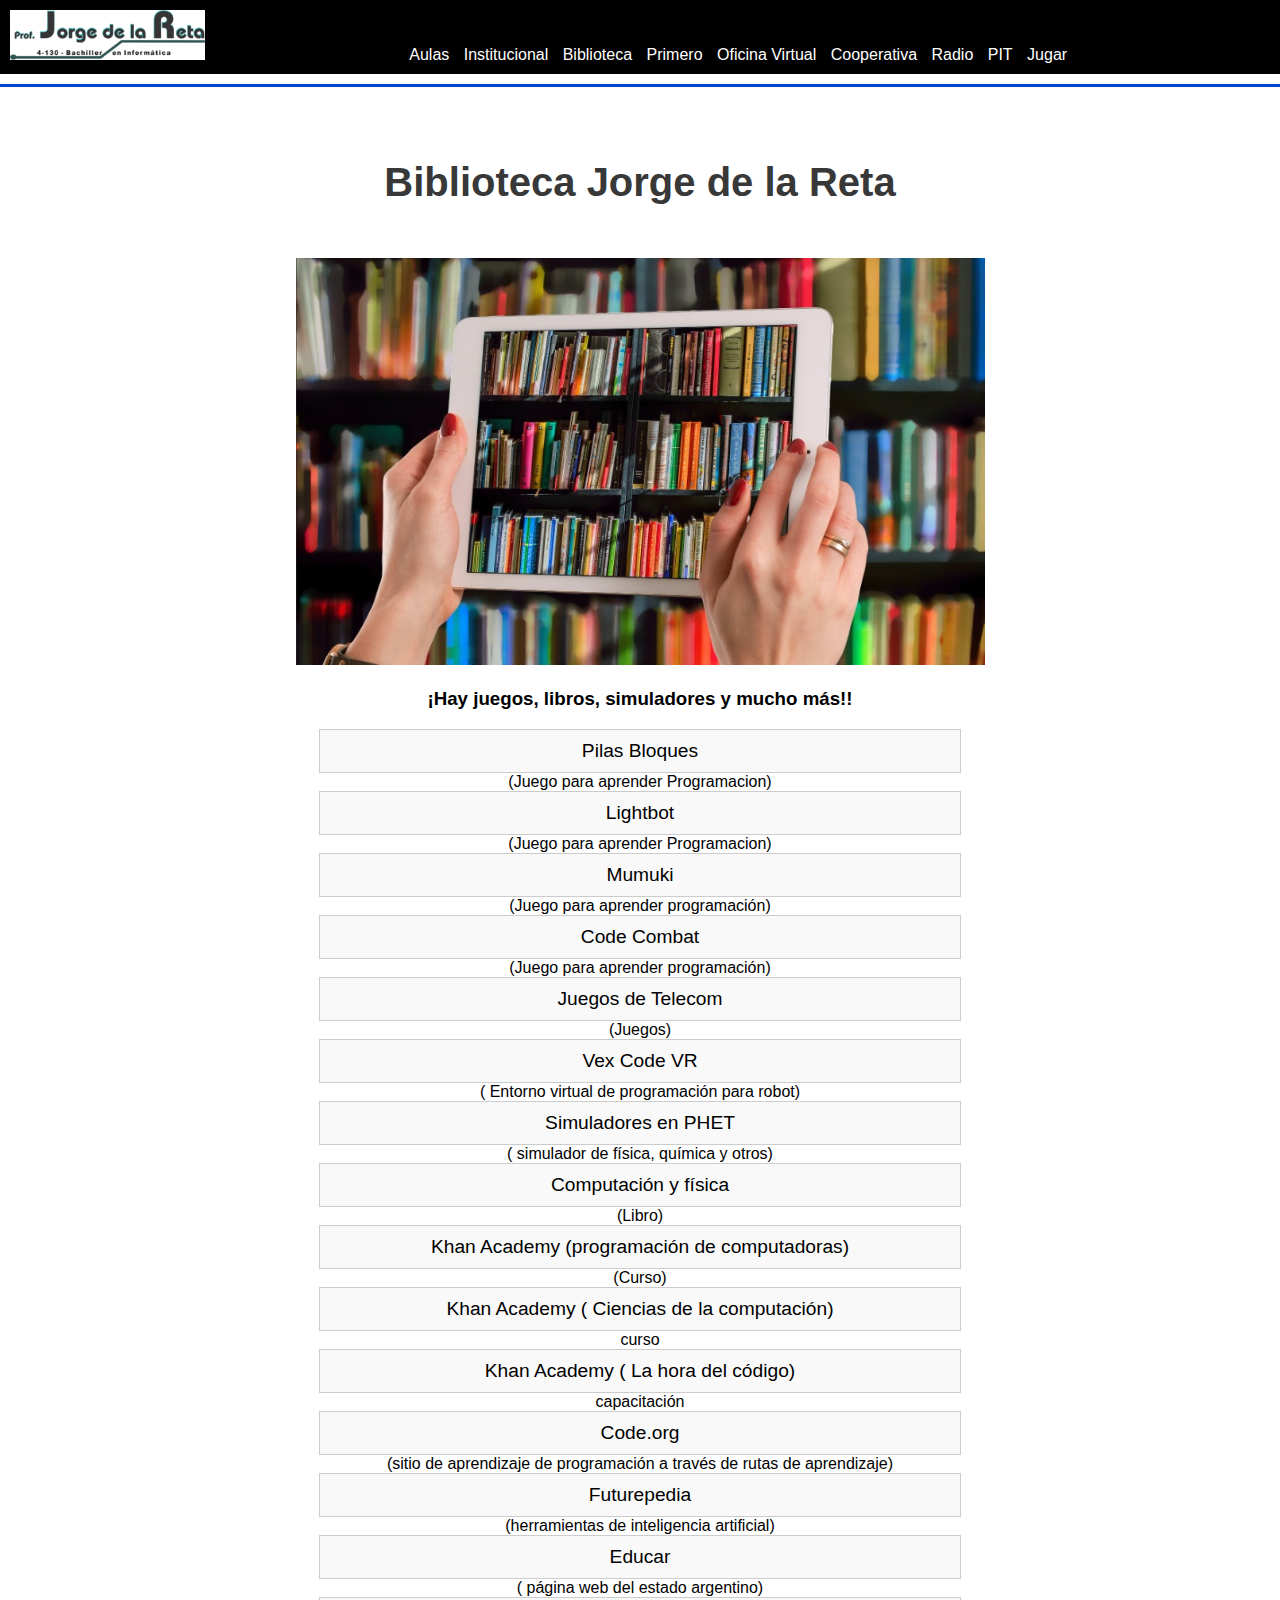
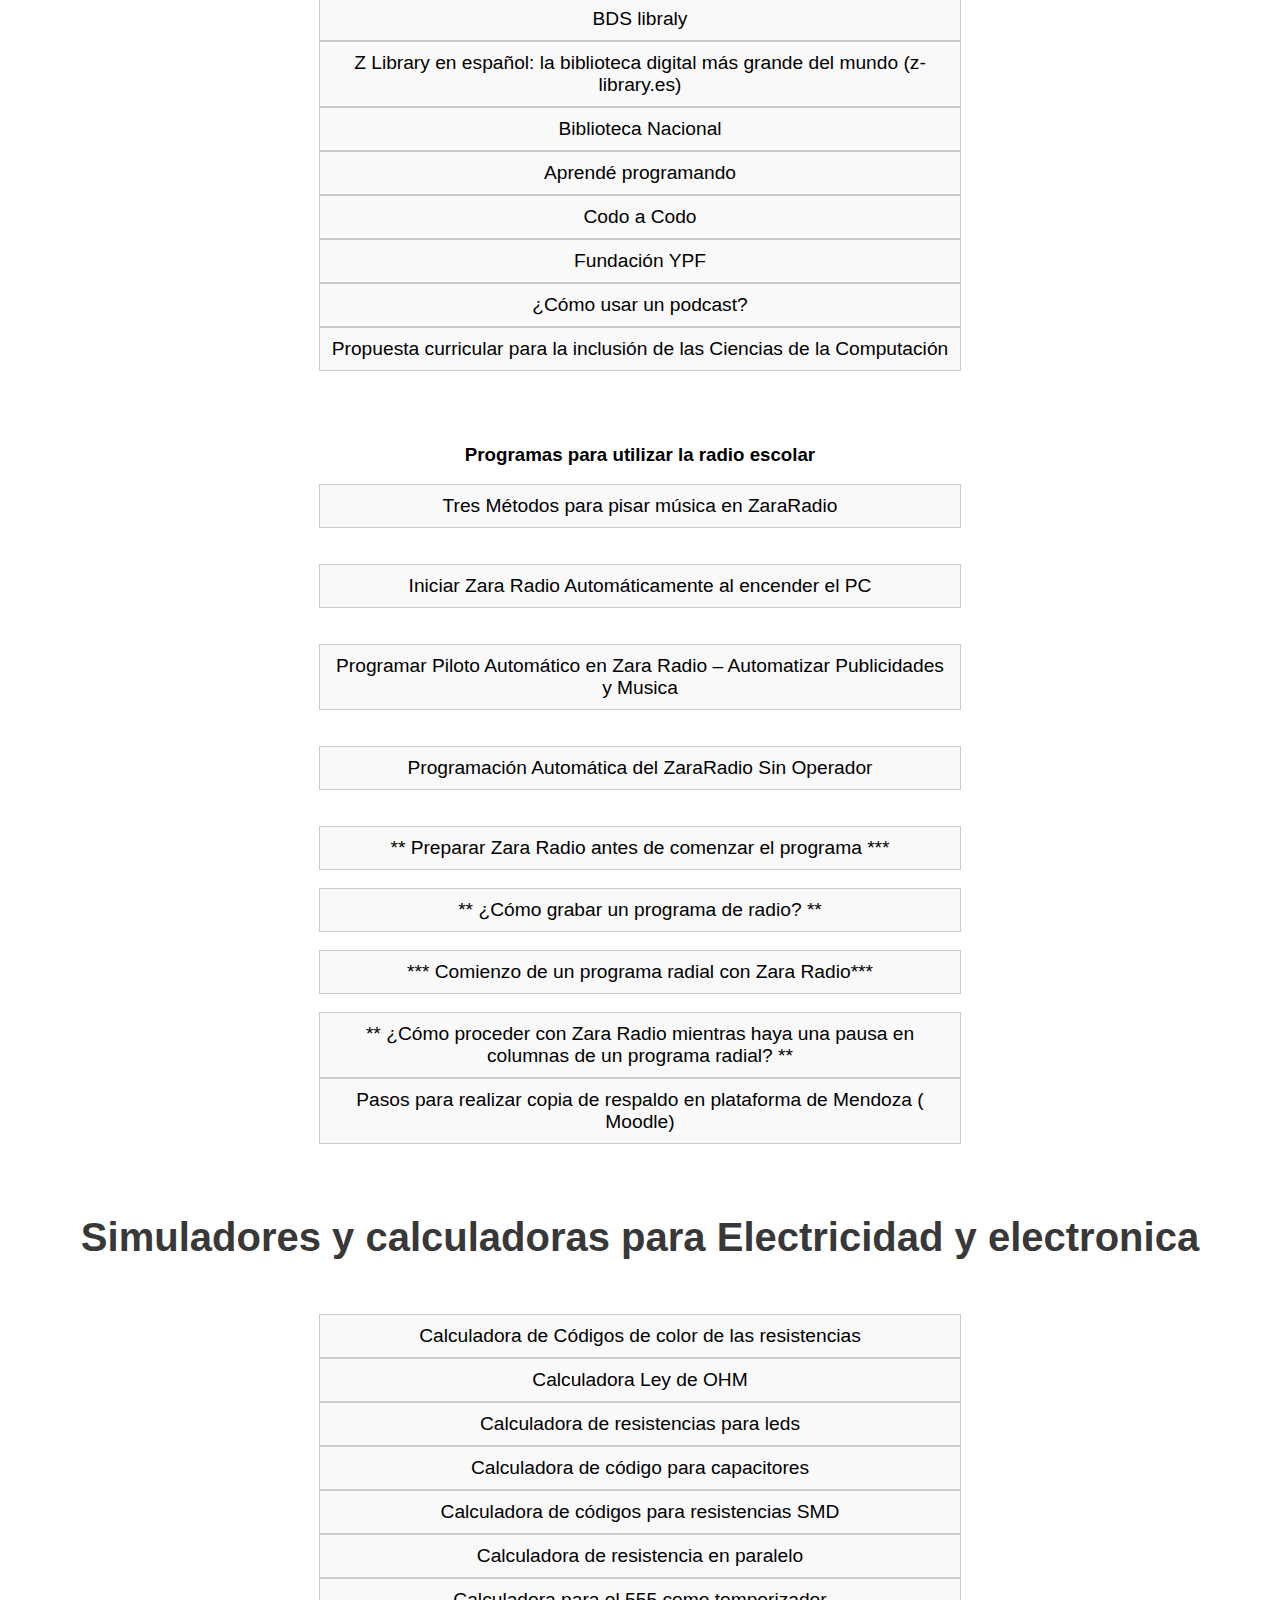
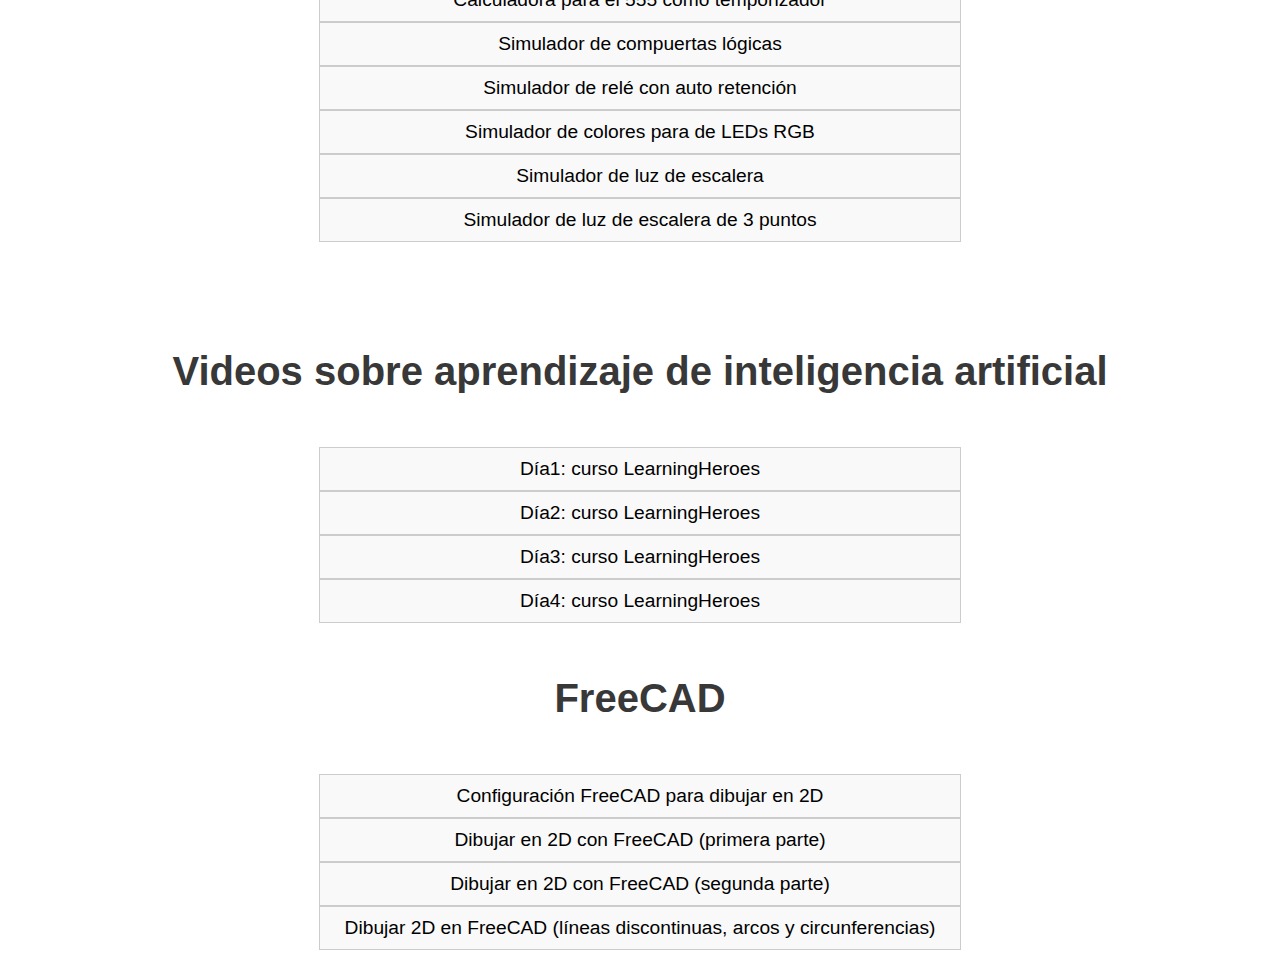
<file: Secundarios/html/biblioteca.html>
<!DOCTYPE html>
<html lang="en">
<head>
    <meta charset="UTF-8">
    <meta name="viewport" content="width=device-width, initial-scale=1.0">
    <link rel="icon" href="/Secundarios/asset/img/cropped-retae-1-32x32.jpg">
    <link rel="stylesheet" href="/Secundarios/style/biblioteca.css">
    <script src="https://cdn.jsdelivr.net/npm/bootstrap@5.3.3/dist/js/bootstrap.bundle.min.js" integrity="sha384-YvpcrYf0tY3lHB60NNkmXc5s9fDVZLESaAA55NDzOxhy9GkcIdslK1eN7N6jIeHz" crossorigin="anonymous"></script>
    <title>Biblioteca Jorge de la Reta</title>

</head>
<body>
    <nav class="navbar">
        <div class="menu-icon" onclick="toggleMenu()">
            <!-- Ícono de hamburguesa para abrir/cerrar el menú -->
            ☰
        </div>
        <ul class="menu">
          <a href="/index.html">  <img src="/Secundarios/asset/img/cropped-cropped-Logo-4130transparentejulio-1-300x77-1.png" alt="Logo" class="logo"></a>
            <li><a href="https://escueladigital2.mendoza.edu.ar/">Aulas</a></li>
            <li><a href="#institucional">Institucional</a></li>
            <li><a href="#">Biblioteca</a></li>
            <li><a href="/Secundarios/html/primeraño.html">Primero</a></li>
            <li><a href="#oficina_virtual">Oficina Virtual</a></li>
            <li><a href="#cooperativa">Cooperativa</a></li>
            <li><a href="#radio">Radio</a></li>
            <li><a href="#pit">PIT</a></li>
            <li><a href="https://www.codedex.io">Jugar</a></li>
        </ul>
      </nav>
      
    
        <div class="main-content">
           
    <h4>Biblioteca Jorge de la Reta</h4>
    <img fetchpriority="high" decoding="async" width="867" height="512" src="/Principal/assets/biblioteca.jpg" alt="" class="wp-image-1293" style="width:689px;height:407px" srcset="/Principal/assets/biblioteca.jpg 867w, /Principal/assets/biblioteca.jpg 48w" sizes="(max-width: 867px) 100vw, 867px">
    <h3>¡Hay juegos, libros, simuladores y mucho más!!</h3>
    <td>
        <div class="links">
        <a href="https://pilasbloques.program.ar/" data-type="URL" data-id="https://pilasbloques.program.ar/">Pilas Bloques</a>
        (Juego para aprender Programacion)
    </td>
    <div class="texto-adicional"></div>
    <td>
        <a href="https://lightbot.com">Lightbot</a>
        (Juego para aprender Programacion)
    </td>
   
    <div class="texto-adicional"></div>
    <tr><td><a href="https://mumuki.io/paths?lang=es" data-type="URL" data-id="https://mumuki.io/paths?lang=es">Mumuki</a> (Juego para aprender programación)</td><td></td></tr>
    <div class="texto-adicional"></div>
    <tr><td><a href="https://codecombat.com/" data-type="URL" data-id="https://codecombat.com/">Code Combat</a> (Juego para aprender programación)</td><td></td></tr>
    <div class="texto-adicional"></div>
    <td><a href="https://www.nuestrolugar.com.ar/" data-type="URL" data-id="https://www.nuestrolugar.com.ar/">Juegos de Telecom</a> (Juegos)</td>
    <div class="texto-adicional"></div>
    <td><a href="https://vr.vex.com/" data-type="URL" data-id="https://vr.vex.com/">Vex Code VR</a>  ( Entorno virtual de programación para robot)</td>
    <div class="texto-adicional"></div>
    <td><a href="https://phet.colorado.edu/es/simulations/filter?type=html,prototype&amp;a11yFeatures=accessibility">Simuladores en PHET</a>  ( simulador de física, química y otros)</td>
    <div class="texto-adicional"></div>
    <tr><td><a href="https://drive.google.com/file/d/12f7U_Lz721wobhULyVFLuM2G-vpWTBx4/view">Computación y física</a></td>(Libro)<td></td></tr>
    <div class="texto-adicional"></div>
    <tr><td><a href="https://es.khanacademy.org/computing/computer-programming">Khan Academy (programación de computadoras)</a>(Curso)</td><td></td></tr>
    <div class="texto-adicional"></div>
    <td><a href="https://es.khanacademy.org/computing/computer-science">Khan Academy ( Ciencias de la computación)</a> curso </td>
    <div class="texto-adicional"></div>
    <td><a href="https://es.khanacademy.org/hourofcode">Khan Academy ( La hora del código)</a> capacitación</td>
    <div class="texto-adicional"></div>
    <tr><td><a href="https://code.org/">Code.org</a> (sitio de aprendizaje de programación a través de rutas de aprendizaje)</td><td></td></tr>
    <div class="texto-adicional"></div>
    <tr><td><a href="https://www.futurepedia.io/">Futurepedia</a> (herramientas de&nbsp;inteligencia artificial)</td><td></td></tr>
    <div class="texto-adicional"></div>
    <tr><td><a href="https://www.educ.ar/">Educar</a>  ( página web del estado argentino)</td><td></td></tr>
    <div class="texto-adicional"></div>
    <tr><td><a href="https://bds.edu.ar/secciones-y-areas/bds-library/">BDS libraly</a> </td><td></td></tr>
    <div class="texto-adicional"></div>
    <tr><td><a href="https://z-library.es/">Z Library en español: la biblioteca digital más grande del mundo (z-library.es)</a></td><td></td></tr>
    <div class="texto-adicional"></div>
    <tr><td><a href="https://www.bn.gov.ar/">Biblioteca Nacional</a></td><td></td></tr>
    <div class="texto-adicional"></div>
    <tr><td><a href="https://aprendeprogramandoinscripciones.bue.edu.ar/">Aprendé programando</a></td><td></td></tr>
    <div class="texto-adicional"></div>
    <tr><td><a href="https://buenosaires.gob.ar/educacion/codo-codo-40">Codo a Codo</a></td><td></td></tr>
    <div class="texto-adicional"></div>
    <tr><td><a href="https://fundacionypf.org/" data-type="link" data-id="https://fundacionypf.org/">Fundación YPF</a></td><td></td></tr>
    <div class="texto-adicional"></div>
    <tr><td><a href="https://www.youtube.com/watch?v=A4aK-QqBDrE&amp;t=7s" data-type="link" data-id="https://www.youtube.com/watch?v=A4aK-QqBDrE&amp;t=7s">¿Cómo usar un podcast?</a></td><td></td></tr>
    <div class="texto-adicional"></div>
    <tr><td><a href="https://curriculum.program.ar/?utm_source=email_marketing&amp;utm_admin=47213&amp;utm_medium=email&amp;utm_campaign=Dnde_y_cmo_buscar_material_didctico_acorde_a_cada_nivel" data-type="link" data-id="https://curriculum.program.ar/?utm_source=email_marketing&amp;utm_admin=47213&amp;utm_medium=email&amp;utm_campaign=Dnde_y_cmo_buscar_material_didctico_acorde_a_cada_nivel">Propuesta curricular para la inclusión de las Ciencias de la Computación</a></td><td></td></tr>
    <div class="texto-adicional"></div>
    <br><br><br>

    <h3>Programas para utilizar la radio escolar</h3>
    <div class="texto-adicional"></div>
    <tr><td><a href="https://www.youtube.com/watch?v=wSnBuFJgg7E" data-type="link" data-id="https://www.youtube.com/watch?v=wSnBuFJgg7E">Tres Métodos para pisar música en ZaraRadio</a><div class="texto-adicional"></div> <br><br><a href="https://www.youtube.com/watch?v=tHbB-_yviwg" data-type="link" data-id="https://www.youtube.com/watch?v=tHbB-_yviwg">Iniciar Zara Radio Automáticamente al encender el PC</a><div class="texto-adicional"></div> <br><br><a href="https://www.youtube.com/watch?v=GZvZu1phZCU" data-type="link" data-id="https://www.youtube.com/watch?v=GZvZu1phZCU">Programar Piloto Automático en Zara Radio – Automatizar Publicidades y Musica</a><div class="texto-adicional"></div> <br><br><a href="https://www.youtube.com/watch?v=gSRwn6Pav6g" data-type="link" data-id="https://www.youtube.com/watch?v=gSRwn6Pav6g">Programación Automática del ZaraRadio Sin Operador </a><div class="texto-adicional"></div><br><br><a href="https://youtu.be/koRXPSWoWmg" data-type="link" data-id="https://youtu.be/koRXPSWoWmg">**  Preparar Zara Radio antes de comenzar el programa ***</a><div class="texto-adicional"></div><br><a href="https://youtu.be/zzg10_rSngY" data-type="link" data-id="https://youtu.be/zzg10_rSngY">** ¿Cómo grabar un programa de radio? **</a><div class="texto-adicional"></div> <br><a href="https://youtu.be/68ZOCs7eDTg" data-type="link" data-id="https://youtu.be/68ZOCs7eDTg">*** Comienzo de un programa radial con Zara Radio***</a><div class="texto-adicional"></div><br><a href="https://youtu.be/dTon5TXd7tQ" data-type="link" data-id="https://youtu.be/dTon5TXd7tQ">** ¿Cómo proceder con Zara Radio mientras haya una pausa en columnas de un programa radial? **</a><div class="texto-adicional"></div></td><td></td></tr>
    <div class="texto-adicional"></div>
    <tr><td><a href="https://drive.google.com/file/d/1Wy77CzzZ1XFgqZm7zs_xM5RvMMG4yATx/view?usp=sharing" data-type="link" data-id="https://drive.google.com/file/d/1Wy77CzzZ1XFgqZm7zs_xM5RvMMG4yATx/view?usp=sharing">Pasos para realizar copia de respaldo en plataforma de Mendoza ( Moodle)</a><br></td><td></td></tr>
    <h4>Simuladores y calculadoras para Electricidad y electronica</h4>
    <div class="texto-adicional"></div>
    <tr><td><a href="https://www.inventable.eu/paginas/ResCalculatorSp/ResCalculatorSp.html" data-type="link" data-id="https://www.inventable.eu/paginas/ResCalculatorSp/ResCalculatorSp.html">Calculadora de Códigos de color de las resistencias</a></td><td></td></tr>
    <div class="texto-adicional"></div>
    <tr><td><a href="https://www.inventable.eu/calculadora-ley-ohm/" data-type="link" data-id="https://www.inventable.eu/calculadora-ley-ohm/">Calculadora Ley de OHM</a></td><td></td></tr>
    <div class="texto-adicional"></div>
    <tr><td><a href="https://www.inventable.eu/paginas/LedResCalculatorSp/LedResCalculatorSp.html" data-type="link" data-id="https://www.inventable.eu/paginas/LedResCalculatorSp/LedResCalculatorSp.html">Calculadora de resistencias para leds</a></td><td></td></tr>
    <div class="texto-adicional"></div>
    <tr><td><a href="https://www.inventable.eu/calculadora-codigos-capacitores/" data-type="link" data-id="https://www.inventable.eu/calculadora-codigos-capacitores/">Calculadora de código para capacitores</a></td><td></td></tr>
    <div class="texto-adicional"></div>
    <tr><td><a href="https://www.inventable.eu/paginas/SmdResCalculator/SmdResCalculator.html" data-type="link" data-id="https://www.inventable.eu/paginas/SmdResCalculator/SmdResCalculator.html">Calculadora de códigos para resistencias SMD</a></td><td></td></tr>
    <div class="texto-adicional"></div>
    <tr><td><a href="https://www.inventable.eu/calculadora-de-resistencias-en-paralelo/" data-type="link" data-id="https://www.inventable.eu/calculadora-de-resistencias-en-paralelo/">Calculadora de resistencia en paralelo</a></td><td></td></tr>
    <div class="texto-adicional"></div>
    <tr><td><a href="https://www.inventable.eu/calculadora-555-temporizador/" data-type="link" data-id="https://www.inventable.eu/calculadora-555-temporizador/">Calculadora para el 555 como temporizador</a></td><td></td></tr>
    <div class="texto-adicional"></div>
    <tr><td><a href="https://www.inventable.eu/simulador-compuertas-logicas/" data-type="link" data-id="https://www.inventable.eu/simulador-compuertas-logicas/">Simulador de compuertas lógicas</a></td><td></td></tr>
    <div class="texto-adicional"></div>
    <tr><td><a href="https://www.inventable.eu/simulador-rele-autoretencion/" data-type="link" data-id="https://www.inventable.eu/simulador-rele-autoretencion/">Simulador de relé con auto retención</a></td><td></td></tr>
    <div class="texto-adicional"></div>
    <tr><td><a href="https://www.inventable.eu/simulador-colores-tiras-leds-rgb/" data-type="link" data-id="https://www.inventable.eu/simulador-colores-tiras-leds-rgb/">Simulador de colores para de LEDs RGB </a></td><td></td></tr>
    <div class="texto-adicional"></div>
    <tr><td><a href="https://www.inventable.eu/simulador-luz-escalera/" data-type="link" data-id="https://www.inventable.eu/simulador-luz-escalera/">Simulador de luz de escalera</a></td><td></td></tr>
    <div class="texto-adicional"></div>
    <tr><td><a href="https://www.inventable.eu/simulador-luz-escalera-3-puntos/" data-type="link" data-id="https://www.inventable.eu/simulador-luz-escalera-3-puntos/">Simulador de luz de escalera de 3 puntos</a></td><td></td></tr>
    <div class="texto-adicional"></div>
    <br><br><br>
    <h4>Videos sobre aprendizaje de inteligencia artificial</h4>
    <div class="texto-adicional"></div>
    <tr><td><a href="https://www.learningheroes.com/programas/ia-heroes/ihl5/directos/directo-dia1">Día1: curso LearningHeroes</a></td><td></td></tr>
    <div class="texto-adicional"></div>
    <tr><td><a href="https://www.youtube.com/watch?v=2BB6R0H8h2Q">Día2: curso LearningHeroes</a></td><td></td></tr>
    <div class="texto-adicional"></div>
    <tr><td><a href="https://www.youtube.com/watch?v=nIzbzVM81QE">Día3: curso LearningHeroes</a></td><td></td></tr>
    <div class="texto-adicional"></div>
    <tr><td><a href="https://www.youtube.com/watch?v=nblYyXDixkA">Día4: curso LearningHeroes</a></td><td></td></tr>
    <div class="texto-adicional"></div>
    <h4>FreeCAD</h4>
    <div class="texto-adicional"></div>
    <tr><td><a href="http://I4m5V7e!7F2SM$I41qyl8Pz">Configuración FreeCAD para dibujar en 2D</a></td><td></td></tr>
    <div class="texto-adicional"></div>
    <tr><td><a href="https://www.youtube.com/watch?v=Nzav2Oai2ow">Dibujar en 2D con FreeCAD (primera parte)</a></td><td></td></tr>
    <div class="texto-adicional"></div>
    <tr><td><a href="https://www.youtube.com/watch?v=NS97yYT978s">Dibujar en 2D con FreeCAD (segunda parte)</a></td><td></td></tr>
    <div class="texto-adicional"></div>
    <tr><td><a href="https://www.youtube.com/watch?v=d4Iyt68RciY">Dibujar 2D en FreeCAD (líneas discontinuas, arcos y circunferencias)</a></td><td></td></tr>
    <div class="texto-adicional"></div>
    </div>
</div>
<script src="/Secundarios/scripts/losprimeros.js"></script>
</body>
</html>
</file>
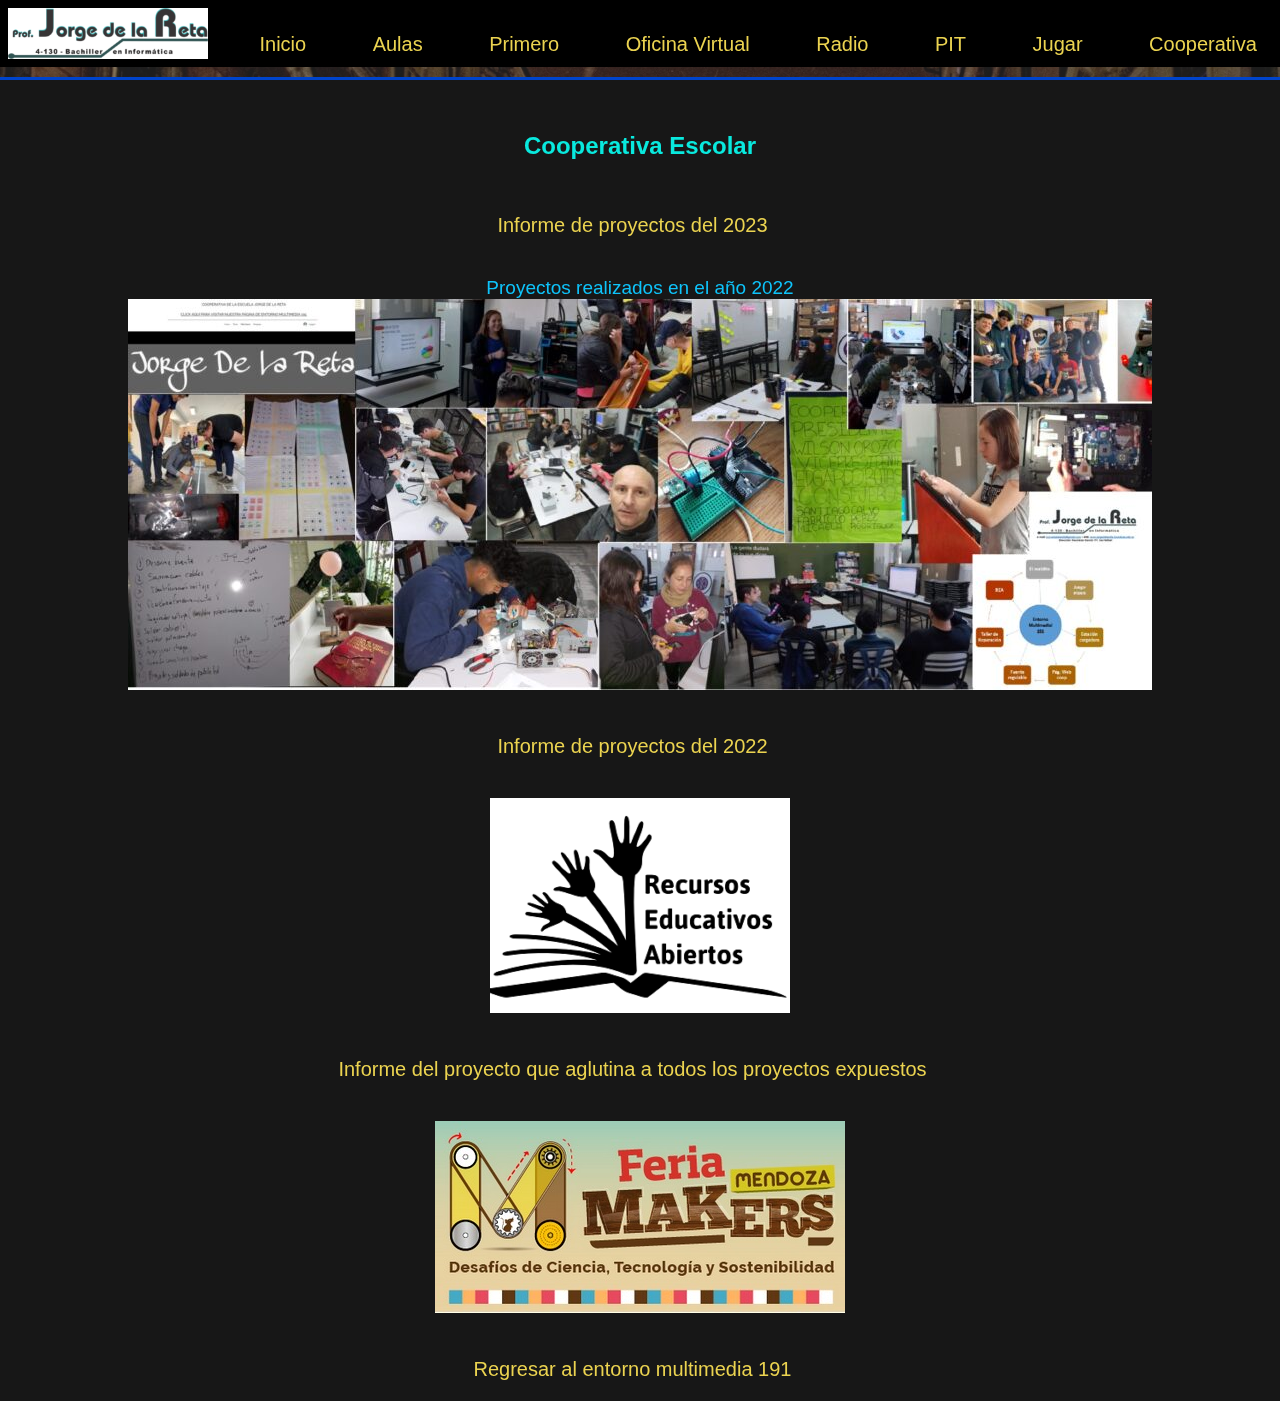
<file: Secundarios/html/cooperativa.html>
<!DOCTYPE html>
<html lang="en">
<head>
    <meta charset="UTF-8">
    <meta name="viewport" content="width=device-width, initial-scale=1.0">
    <link rel="stylesheet" href="/Secundarios/style/coop.css">
    <link rel="icon" href="/Secundarios/asset/img/cropped-retae-1-32x32.jpg">
    <title>Cooperativa RETA</title>
</head>
<body>
    <div class="barra-superior">
      <img class="img" src="/Secundarios/asset/img/cropped-cropped-Logo-4130transparentejulio-1-300x77-1.png"> 
        <a href="https://escuelajorgedelareta.github.io">Inicio</a>
        <tr><td><a href="https://escueladigital2.mendoza.edu.ar">Aulas</a></td><td></td></tr>
        <tr><td><a href="https://escuelajorgedelareta.github.io/Secundarios/html/primera%C3%B1o.html">Primero</a></td></tr>
        <tr><td><a href="https://forms.gle/coEr3kTtvXfsygzG7">Oficina Virtual</a></td><td></td></tr>
        <tr><td><a href="https://stream.zeno.fm/zfbaeon6t7fuv">Radio</a></td><td></td></tr>
        <tr><td><a href="https://pitregionsurmendoza.com/">PIT</a></td><td></td></tr>
        <tr><td><a href="https://www.codedex.io/">Jugar</a></td><td></td></tr>
        <tr><td><a href="">Cooperativa</a></td><td></td></tr>
    </div>

<div class="啊">

    <h4>Cooperativa Escolar</h4>
    <center><img  href="/Secundarios/asset/img/image202022.jpg" class="as" width="2px"></center>
        <a>Informe de proyectos del 2023</a>
    <div class="texto-adicional"></div>
    Proyectos realizados en el año 2022
    <center><img src="/Secundarios/asset/img/image 2022.jpg"></center>
    <div class="texto-adicional"></div>
    <center><a href="https://docs.google.com/document/d/166j93WdaAadj0bTA9MIQkCUQVmLkMQY-/edit?usp=drive_link&ouid=103545837426549430023&rtpof=true&sd=true">Informe de proyectos del 2022</a></center>
    <div class="texto-adicional"></div>
    <center><img src="/Secundarios/asset/img/REA1.png"></center>
    <div class="texto-adicional"></div>
    <center><a href="https://drive.google.com/file/d/1RYOftlammroErgw5baYictPJIo25qUfg/view?usp=sharing">Informe del proyecto que aglutina a todos los proyectos expuestos</a></center>
    <div class="texto-adicional"></div>
    <center><img src="/Secundarios/asset/img/maker.jpg"></center>
    <div class="texto-adicional"></div>
    <center><a href="http://jorgedelareta.mendoza.edu.ar/site/aprendizaje-basado-en-proyectos-abp/">Regresar al entorno multimedia 191</a></center>

</div>
</body>
</html>
</file>
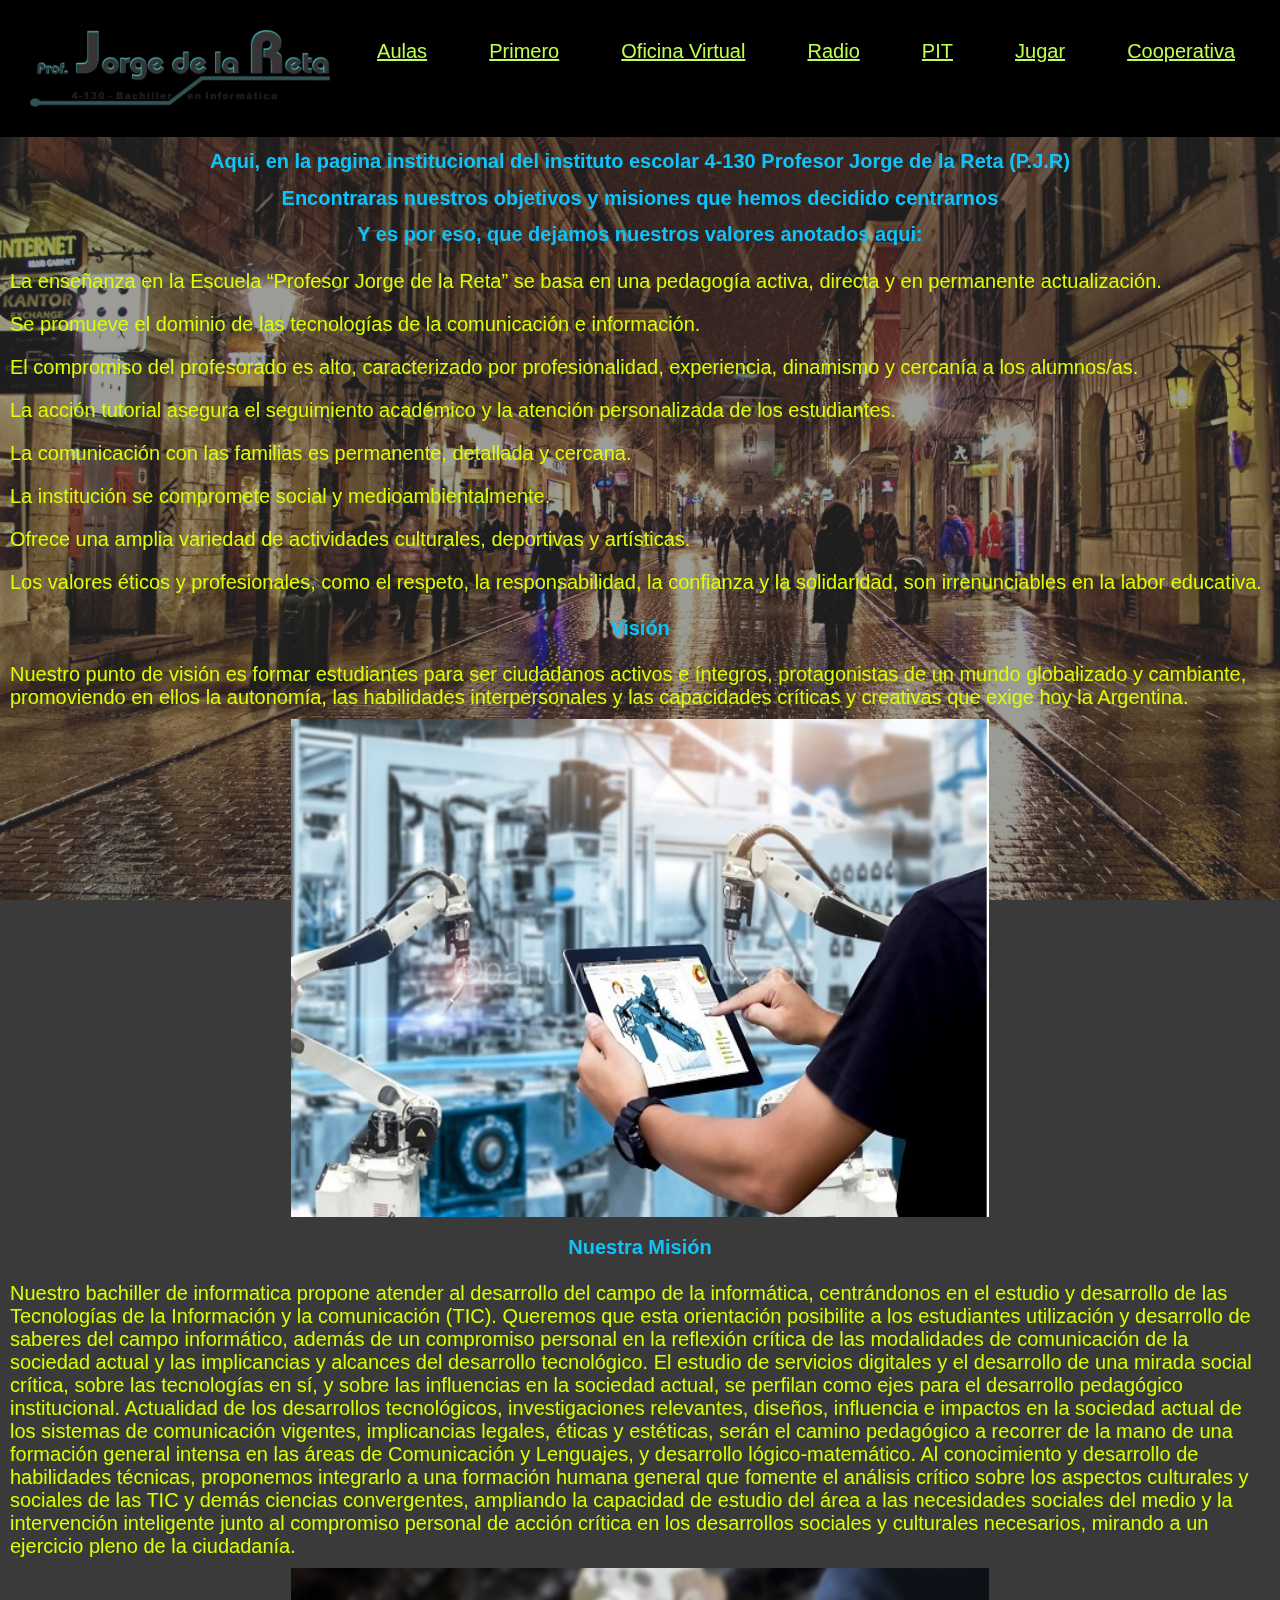
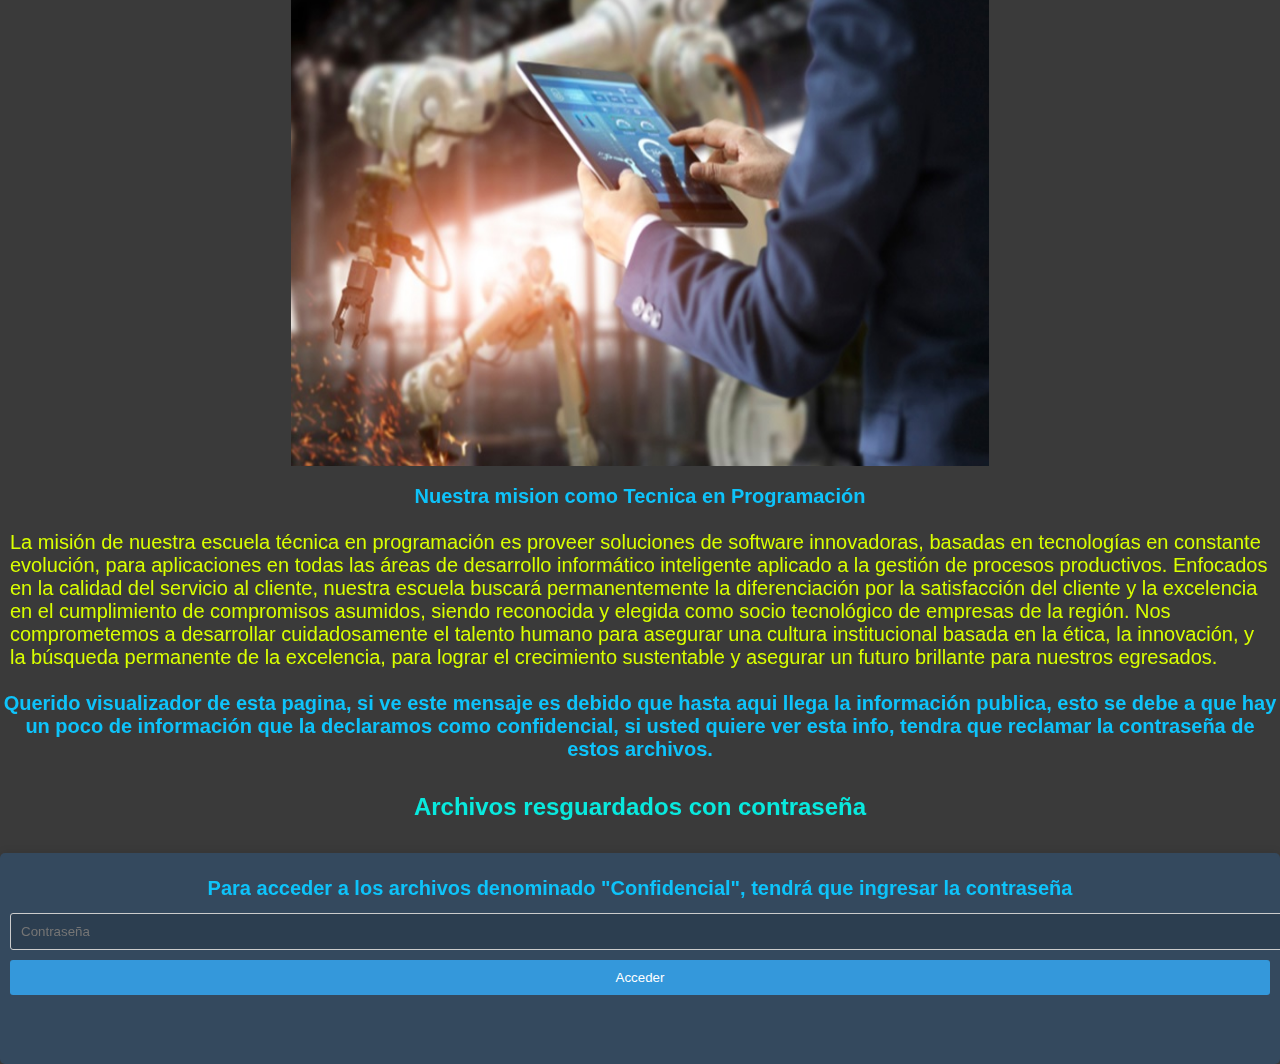
<file: Secundarios/html/misions.html>
<!DOCTYPE html>
<html lang="en">
<head>
    <meta charset="UTF-8">
    <meta name="viewport" content="width=device-width, initial-scale=1.0">
    <link rel="icon" href="/Secundarios/asset/img/cropped-retae-1-32x32.jpg">
    <link rel="stylesheet" href="/Secundarios/style/m i s i o n s .css">
    <title>Nuestras Misiones</title>
</head>
<body>
    <div class="barra-superior">
        <img src="/Secundarios/asset/img/cropped-cropped-Logo-4130transparentejulio-1-300x77-1.png">
        <tr><td><a href="https://escueladigital2.mendoza.edu.ar">Aulas</a></td><td></td></tr>
        <tr><td><a href="/Secundarios/html/primeraño.html">Primero</a></td></tr>
        <tr><td><a href="https://forms.gle/coEr3kTtvXfsygzG7">Oficina Virtual</a></td><td></td></tr>
        <tr><td><a href="https://jorgedelareta.caster.fm/">Radio</a></td><td></td></tr>
        <tr><td><a href="https://pitregionsurmendoza.com/">PIT</a></td><td></td></tr>
        <tr><td><a href="https://www.codedex.io/">Jugar</a></td><td></td></tr>
        <tr><td><a href="/Secundarios/html/cooperativa.html">Cooperativa</a></td><td></td></tr>
    </div>
    <h1>Aqui, en la pagina institucional del instituto escolar 4-130 Profesor Jorge de la Reta (P.J.R)</h1>
    <h1>Encontraras nuestros objetivos y misiones que hemos decidido centrarnos</h1>
    <h1>Y es por eso, que dejamos nuestros valores anotados aqui:</h1>
    <li>La enseñanza en la Escuela “Profesor Jorge de la Reta” se basa en una pedagogía activa, directa y en permanente actualización.</li>
    <li>Se promueve el dominio de las tecnologías de la comunicación e información.</li>
    <li>El compromiso del profesorado es alto, caracterizado por profesionalidad, experiencia, dinamismo y cercanía a los alumnos/as.</li>
    <li>La acción tutorial asegura el seguimiento académico y la atención personalizada de los estudiantes.</li>
    <li>La comunicación con las familias es permanente, detallada y cercana.</li>
    <li>La institución se compromete social y medioambientalmente.
    <li>Ofrece una amplia variedad de actividades culturales, deportivas y artísticas.</li>
    <li>Los valores éticos y profesionales, como el respeto, la responsabilidad, la confianza y la solidaridad, son irrenunciables en la labor educativa.</li>
    <h1>Visión</h1>
    <li>Nuestro punto de visión es formar estudiantes para ser ciudadanos activos e íntegros, protagonistas de un mundo
    globalizado y cambiante, promoviendo en ellos la autonomía, las habilidades interpersonales
    y las capacidades críticas y creativas que exige hoy la Argentina.</li>
    <center><img src="/Secundarios/asset/img/vision.jpg" alt="centered image" height="498" width="698"> </center>
    <h1>Nuestra Misión</h1>
    <li>Nuestro bachiller de informatica propone atender al desarrollo del campo de la informática,
        centrándonos en el estudio y desarrollo de las Tecnologías de la Información y la
        comunicación (TIC). Queremos que esta orientación posibilite a los estudiantes
        utilización y desarrollo de saberes del campo informático, además de un
        compromiso personal en la reflexión crítica de las modalidades de comunicación de
        la sociedad actual y las implicancias y alcances del desarrollo tecnológico.
        El estudio de servicios digitales y el desarrollo de una mirada social crítica, sobre las
        tecnologías en sí, y sobre las influencias en la sociedad actual, se perfilan como ejes
        para el desarrollo pedagógico institucional.
        Actualidad de los desarrollos tecnológicos, investigaciones relevantes, diseños,
        influencia e impactos en la sociedad actual de los sistemas de comunicación
        vigentes, implicancias legales, éticas y estéticas, serán el camino pedagógico a
        recorrer de la mano de una formación general intensa en las áreas de Comunicación
        y Lenguajes, y desarrollo lógico-matemático.
        Al conocimiento y desarrollo de habilidades técnicas, proponemos integrarlo a una
        formación humana general que fomente el análisis crítico sobre los aspectos
        culturales y sociales de las TIC y demás ciencias convergentes, ampliando la
        capacidad de estudio del área a las necesidades sociales del medio y la intervención
        inteligente junto al compromiso personal de acción crítica en los desarrollos sociales
        y culturales necesarios, mirando a un ejercicio pleno de la ciudadanía.</li>
        <center><img src="/Secundarios/asset/img/tecnica1.jpg" alt="centered image" height="498" width="698"></center>
        <h1>Nuestra mision como Tecnica en Programación</h1>
        <li>La misión de nuestra escuela técnica en programación es proveer soluciones de software innovadoras, basadas en tecnologías en constante evolución, para aplicaciones en todas las áreas de desarrollo informático inteligente aplicado a la gestión de procesos productivos. Enfocados en la calidad del servicio al cliente, nuestra escuela buscará permanentemente la diferenciación por la satisfacción del cliente y la excelencia en el cumplimiento de compromisos asumidos, siendo reconocida y elegida como socio tecnológico de empresas de la región.
        Nos comprometemos a desarrollar cuidadosamente el talento humano para asegurar una cultura institucional basada en la ética, la innovación, y la búsqueda permanente de la excelencia, para lograr el crecimiento sustentable y asegurar un futuro brillante para nuestros egresados.</li>
        <h1>Querido visualizador de esta pagina, si ve este mensaje es debido que hasta aqui llega la información publica, esto se debe a que hay un poco de información que la declaramos como confidencial, si usted quiere ver esta info, tendra que reclamar la contraseña de estos archivos.</h1>
        <h4>Archivos resguardados con contraseña</h4>
        <div class="login-container">
            <h1>Para acceder a los archivos denominado "Confidencial", tendrá que ingresar la contraseña</h1>
            <form id="login-form">
                <input type="password" id="password" placeholder="Contraseña">
                <button type="submit">Acceder</button>
            </form>
            <div class="container"></div>
            <p id="error-message" class="error-message"></p>
        </div>
        <script src="/Secundarios/scripts/2000-22-112.js"></script>
</body>
</html>
</file>
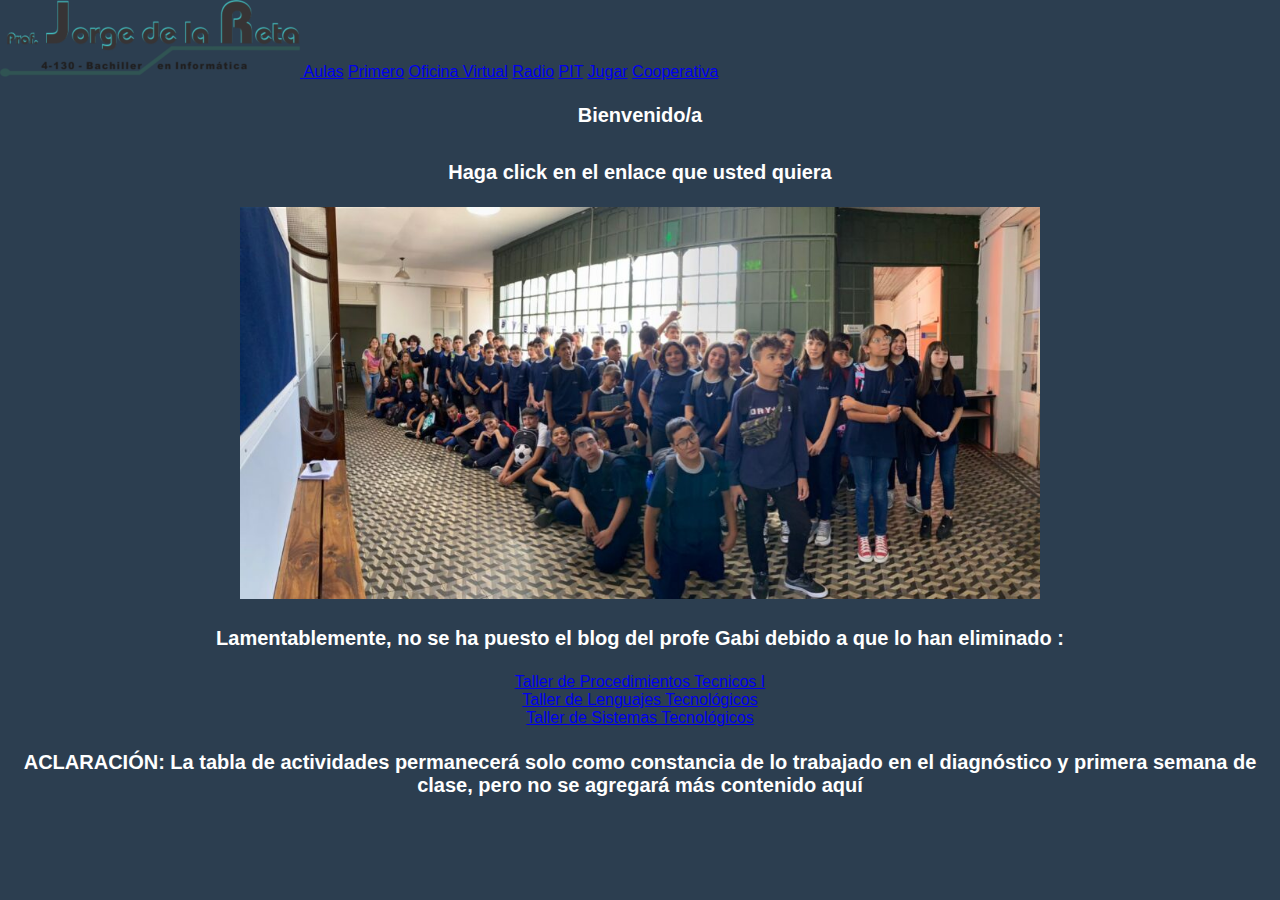
<file: Secundarios/html/pagina-secreta.html>
<!DOCTYPE html>
<html lang="en">
<head>
    <meta charset="UTF-8">
    <meta name="viewport" content="width=device-width, initial-scale=1.0">
    <link rel="stylesheet" href="/Secundarios/style/secret.css">
    <link rel="icon" href="/Secundarios/asset/img/cropped-retae-1-32x32.jpg">
    <title>Primer Año</title>
</head>
<body>
    <!--Barra arriba-->
    <div class="barra-superior">
        <a href="/index.html"> 
             <img src="/Secundarios/asset/img/cropped-cropped-Logo-4130transparentejulio-1-300x77-1.png" alt="Logo" class="img">
            </a>
          <a href="https://escueladigital2.mendoza.edu.ar">Aulas</a>
          <a href="https://escuelajorgedelareta.github.io/Secundarios/html/primera%C3%B1o.html">Primero</a>
          <a href="https://forms.gle/coEr3kTtvXfsygzG7">Oficina Virtual</a>
          <a href="https://jorgedelareta.caster.fm/">Radio</a>
          <a href="https://pitregionsurmendoza.com/">PIT</a>
          <a href="https://www.codedex.io/">Jugar</a>
          <a href="/Secundarios/html/cooperativa.html">Cooperativa</a>
      </div>

      <div class="total">
    <div class="espacio"></div>

    
    <h1>Bienvenido/a</h1>
    <h1>Haga click en el enlace que usted quiera</h1>
    <center><img src="/Secundarios/asset/img/primero-1024x502.jpeg" class="as" width="800px"></center>
    <h1>Lamentablemente, no se ha puesto el blog del profe Gabi debido a que lo han eliminado :</h1>
    <center> <a href="#">Taller de Procedimientos Tecnicos I</a>
    <div class="texto-adicional"></div>
    <center> <a href="#">Taller de Lenguajes Tecnológicos</a></center>
    <div class="texto-adicional"></div>
    <center>  <a href="#">Taller de Sistemas Tecnológicos</a></center>
    <div class="texto-adicional"></div>
    <div class="texto-adicional"></div>
    <h1>ACLARACIÓN: La tabla de actividades permanecerá solo como constancia de lo trabajado en el diagnóstico y primera semana de clase, pero no se agregará más contenido aquí</h1>

</div>

</body>
</html>
</file>
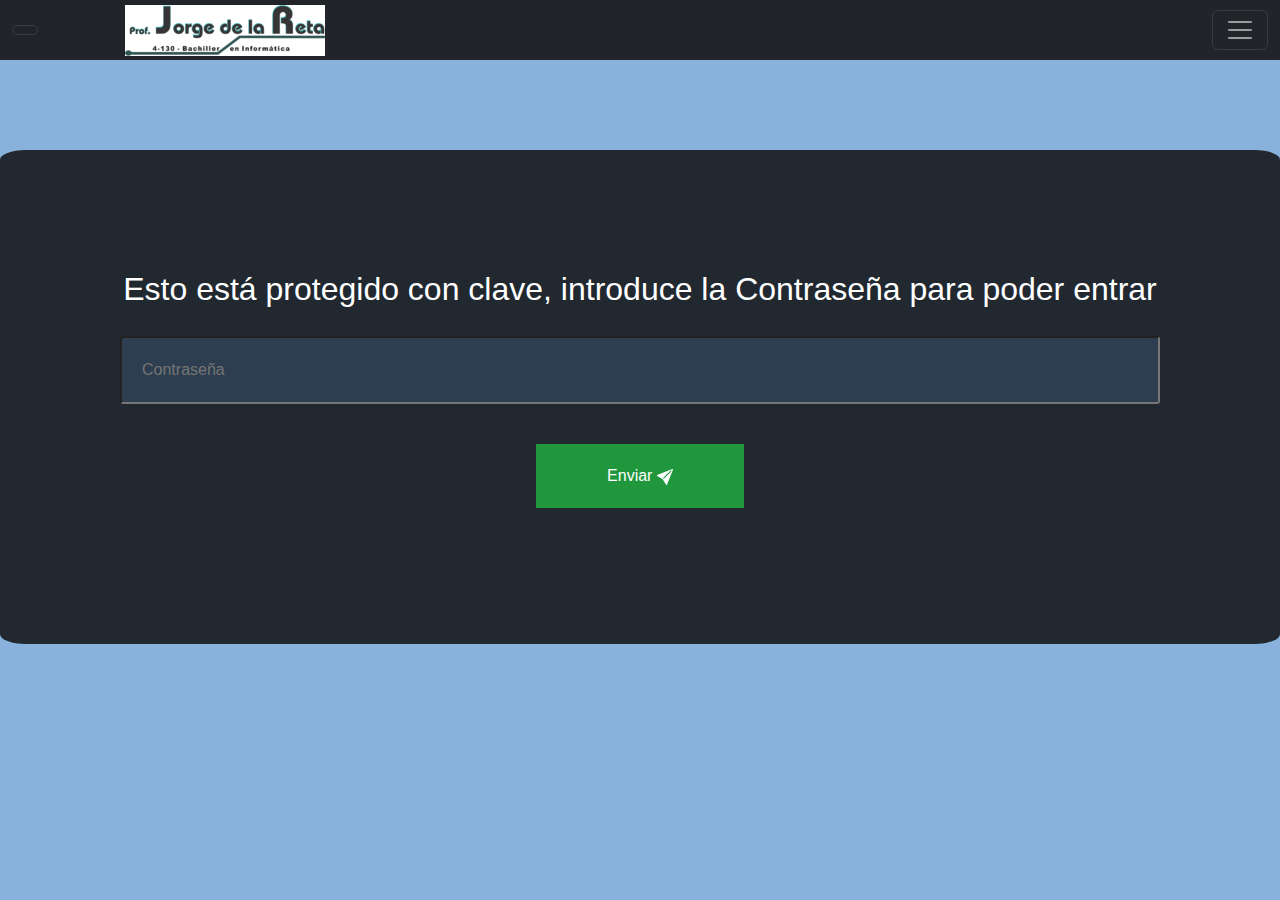
<file: Secundarios/html/primeraño.html>
<!DOCTYPE html>
<html lang="en">
<head>
    <meta charset="UTF-8">
    <meta name="viewport" content="width=device-width, initial-scale=1.0">
    <title>Primer año Jorge de la Reta</title>
    <link href="https://cdn.jsdelivr.net/npm/bootstrap@5.3.3/dist/css/bootstrap.min.css" rel="stylesheet" integrity="sha384-QWTKZyjpPEjISv5WaRU9OFeRpok6YctnYmDr5pNlyT2bRjXh0JMhjY6hW+ALEwIH" crossorigin="anonymous">
    <link rel="stylesheet" href="/Secundarios/style/primeraño.css">
    <link rel="icon" href="/Secundarios/asset/img/cropped-retae-1-32x32.jpg">
</head>
<body class="background-image">
        <nav class="navbar navbar-dark bg-dark fixed-top">
            <div class="container-fluid">
                <a class="navbar-toggler" href="/index.html">
                    <img src="/Secundarios/asset/img/cropped-cropped-Logo-4130transparentejulio-1-300x77-1.png"" class="登录">
                </a>
              <button class="navbar-toggler" type="button" data-bs-toggle="offcanvas" data-bs-target="#offcanvasDarkNavbar" aria-controls="offcanvasDarkNavbar" aria-label="Toggle navigation">
                <span class="navbar-toggler-icon"></span>
              </button>
              <div class="offcanvas offcanvas-end text-bg-dark" tabindex="-1" id="offcanvasDarkNavbar" aria-labelledby="offcanvasDarkNavbarLabel">
                <div class="offcanvas-header">
                  <h5 class="offcanvas-title" id="offcanvasDarkNavbarLabel">Jorge de la Reta Menu</h5>
                  <button type="button" class="btn-close btn-close-white" data-bs-dismiss="offcanvas" aria-label="Close"></button>
                </div>
                <div class="offcanvas-body">
                  <ul class="navbar-nav justify-content-end flex-grow-1 pe-3">
                    <li class="nav-item">
                      <a class="nav-link active" aria-current="page" href="/index.html">Inicio</a>
                    </li>
                    <li class="nav-item">
                        <a class="nav-link" href="https://escueladigital2.mendoza.edu.ar/">Aulas</a>
                      </li>
                    <li class="nav-item">
                      <a class="nav-link" href="/Secundarios/html/biblioteca.html">Biblioteca</a>
                    </li>
                    <li class="nav-item dropdown">
                      <a class="nav-link dropdown-toggle" href="#" role="button" data-bs-toggle="dropdown" aria-expanded="false">
                        Otros
                      </a>
                      <ul class="dropdown-menu dropdown-menu-dark">
                        <li><a class="dropdown-item" href="https://www.codedex.io">Jugar</a></li>
                        <li><a class="dropdown-item" href="https://docs.google.com/forms/d/e/1FAIpQLSelOztbSezoYDNZKls2RPmsqyYI3j3_RpFeyNexuSwI61U1Sg/viewform">Oficina Virtual</a></li>
                        <li>
                          <hr class="dropdown-divider">
                        </li>
                        <li><a class="dropdown-item" href="https://stream.zeno.fm/zfbaeon6t7fuv">Radio Reta</a></li>
                      </ul>
                    </li>
                  </ul>
                </div>
              </div>
            </div>
        </nav>
    <div class="login-container">
        <h2>Esto está protegido con clave, introduce la Contraseña para poder entrar</h2>
        <form id="login-form">
            <input type="password" id="password" placeholder="Contraseña">
            <center> <button type="submit" >Enviar       <i class="bi bi-send-fill"><svg xmlns="http://www.w3.org/2000/svg" width="16" height="16" fill="currentColor" class="bi bi-send-fill" viewBox="0 0 16 16">
                <path d="M15.964.686a.5.5 0 0 0-.65-.65L.767 5.855H.766l-.452.18a.5.5 0 0 0-.082.887l.41.26.001.002 4.995 3.178 3.178 4.995.002.002.26.41a.5.5 0 0 0 .886-.083zm-1.833 1.89L6.637 10.07l-.215-.338a.5.5 0 0 0-.154-.154l-.338-.215 7.494-7.494 1.178-.471z"/>
              </svg></i></button></center>
            
        </form>
        <p id="error-message" class="error-message"></p>
    </div>
    <script src="https://cdn.jsdelivr.net/npm/bootstrap@5.3.3/dist/js/bootstrap.bundle.min.js" integrity="sha384-YvpcrYf0tY3lHB60NNkmXc5s9fDVZLESaAA55NDzOxhy9GkcIdslK1eN7N6jIeHz" crossorigin="anonymous"></script>
    <script src="/Secundarios/scripts/losprimeros.js"></script>
</body>
</html>
</file>
<file: Secundarios/style/biblioteca.css>
/* Estilos generales */
body {
    font-family: Arial, sans-serif;
    margin: 0;
    padding: 0;
    background-image: url(/Secundarios/asset/img/);
}

.logo{
  margin-right: 200px;
  background-color: #ffffff;
}

.navbar .logo {
    height: 50px;
}


/* Header */
.header {
    background-color: white;
    text-align: center;
    padding: 20px;
    margin-top: 20px;
}

.header h1 {
    font-size: 2.5em;
    color: #0044cc; /* Color azul del texto */
}

/* Main content */
.main-content {
    background-color: white;
    padding: 20px;
    margin-top: 10px;
    text-align: center;
    border-top: 3px solid #0044cc; /* Línea superior azul */
}

.main-content .library-img {
    max-width: 100%;
    height: auto;
    margin-bottom: 20px;
}

.main-content p {
    font-size: 1.2em;
    margin-bottom: 30px;
}

/* Links */
.links {
    text-align: center;
}

.links a {
    display: block;
    background-color: #f9f9f9;
    padding: 10px;
    margin-bottom: 10px;
    border: 1px solid #ccc;
    color: black;
    text-decoration: none;
    width: 60%;
    margin: 0 auto;
    font-size: 1.1em;
}

.links a:hover {
    background-color: #0044cc;
    color: white;
}

/* Estilos específicos para dispositivos */

/* Tablets (pantallas entre 768px y 1024px) */
@media screen and (max-width: 1024px) {
    .navbar {
        flex-direction: column;
        align-items: flex-start;
    }

    .navbar nav ul {
        flex-direction: column;
        gap: 10px;
        padding: 0;
        margin: 0;
    }

    .header h1 {
        font-size: 2em;
    }

    .links a {
        width: 80%;
        font-size: 1em;
    }
}

/* Estilo general para el menú */
.navbar {
    background-color: #000000;
    padding: 10px;
    position: relative;
    z-index: 1000;
  }
  
  /* Ícono de menú para dispositivos móviles */
  .menu-icon {
    display: none;
    font-size: 24px;
    cursor: pointer;
  }
  
  /* Estilo del menú */
  .menu {
    list-style-type: none;
    margin: 0;
    padding: 0;
    overflow: hidden;
  }
  
  /* Elementos del menú */
  .menu li {
    display: inline-block;
    margin-right: 10px;
  }
  
  .menu a {
    text-decoration: none;
    color: #ffffff;
  }
  .menu a:hover{
    color: #ffffff;
    background-color: #161616;
  }
  /* Media Query para dispositivos móviles */
  @media screen and (max-width: 768px) {
    .menu-icon {
      display: block;
    }
    .wp-image-1293{
        max-width: 420px;
    }
    .menu {
      display: none;
      position: absolute;
      top: 50px;
      left: 0;
      width: 100%;
      background-color: #fff;
      text-align: center;
    }
  
    .menu li {
      display: block;
      margin: 10px 0;
    }
  
    .menu.open {
      display: block;
    }
  }
  
  /* Para hacer que la barra sea fija cuando se desplaza */
  .sticky {
    position: fixed;
    top: 0;
    width: 100%;
    box-shadow: 0px 2px 5px rgba(0, 0, 0, 0.2);
  }
  

/* PC (pantallas mayores a 1024px) */
@media screen and (min-width: 1024px) {
    .header h1 {
        font-size: 3em;
    }

    .main-content p {
        font-size: 1.3em;
    }

    .links a {
        width: 50%;
        font-size: 1.2em;
    }
    
}

h4{
    font-family: 'Franklin Gothic Medium', 'Arial Narrow', Arial, sans-serif;
    text-align: center;
    color: #383838;
    font-size: 40px;
}
</file>
<file: Secundarios/style/coop.css>
body {
    margin: 0;
    padding: 0;
    font-family: Arial, Helvetica, sans-serif;
    position: relative;
        color: rgb(14, 195, 250);
    background-color: #000000c5;
    font-size: 19px;
}

body::before {
    content: "";
    position: fixed;
    top: 0;
    left: 0;
    width: 100%;
    height: 100%;
    background-image: url(/Secundarios/asset/img/pngtree-d-abstract-digital-technology-background-futuristic-sci-fi-user-interface-concept-image_406794.jpg);
    background-attachment: fixed;
    background-size: cover;
    opacity: 0.5; /* Ajusta la opacidad según tus preferencias */
    z-index: -21; /* Asegura que el pseudo-elemento esté detrás del contenido */
}

h1{
    text-align: center;
    font-size: 20px;
}

h4{
    color: rgb(9, 233, 222);
    background-color: #333(47, 49, 63, 0.533);
    text-align: center;
    font-size: 24px;
}

h2{
    color:rgb(0, 255, 255);
    text-align: center;
       background-color: #333(47, 49, 63, 0.533);
       font-size: 20px;
     padding: 10px;
}
.barra-superior {
    padding: 8px;
    display: flex;
    justify-content: space-between;
    background-color: black;
    color: rgb(255, 78, 47);
    font-size: 10px;
}
a{
    margin-top: 15px;
    text-decoration: none;
    box-shadow: transparent;
    color:rgb(235, 211, 80);
    text-align: left;
    background: transparent;
    font-size: 20px;
    text-align: left;
    padding-top: 10px;
    padding-right: 15px;
    transition: 1s;
}

a:hover{
    transition: 1s;
text-decoration: overline;
font-size: 24px;
}
.img{
    max-width: 200px;
    background-color: #ffffff;
    }
    .img:hover{
        max-width: 200px;
        background-color: #ffffff;
        }
        

.texto-adicional{
    background: transparent;
    padding: 20px;
}





.login-container {
    background-color: #34495e; /* Bloque de inicio de sesión */
    padding: 10px;
    border-radius: 5px;
    box-shadow: 0 0 10px rgba(0, 0, 0, 0.1);
    margin-top: 10px;
    position: relative;
}

.login-container h2 {
    margin-top: 0;
    text-align: left;
}

.login-container input {
    width: 100%;
    padding: 10px;
    margin-bottom: 10px;
    border: 1px solid #ccc;
    border-radius: 3px;
    background-color: #2c3e50; /* Fondo oscuro para el input */
    color: #fff; /* Color del texto */
}

.login-container button {
    width: 100%;
    padding: 10px;
    background-color: #3498db; /* Color del botón */
    color: #fff;
    border: none;
    border-radius: 3px;
    cursor: pointer;
}

.login-container button:hover {
    background-color: #2980b9; /* Color del botón al pasar el mouse */
}

.error-message {
    color: red;
    font-weight: bold;
    text-align: center;
}

/* Estilos para el botón de registro */
.background-image {
    background-image: url('/Secundarios/asset/img/pngtree-d-abstract-digital-technology-background-futuristic-sci-fi-user-interface-concept-image_406794.jpg'); /* Ruta de la imagen de fondo */
    background-size: cover;
    background-position: center;
   position: relative;
    height: 100vh;
    overflow: hidden;
   
}

.register-button {
    position: absolute;
    top: 20px;
    right: 20px;
    background-color: #3498db; /* Color del botón */
    color: #fff;
    border: none;
    border-radius: 3px;
    padding: 10px 20px;
    cursor: pointer;
}

.register-button:hover {
    background-color: #2980b9; /* Color del botón al pasar el mouse */
}
.登录{
    position: relative;
    
    max-width: 230px;
}

.container {
    max-width: 800px;
    margin: 0 auto;
    padding: 20px;
    
}
.啊{
    background-color: #171717;
    padding: 20px;
    margin-top: 10px;
    text-align: center;
    border-top: 3px solid #0044cc; /* Línea superior azul */
}

  /* Media Query para dispositivos móviles */

@media screen and (max-width: 768px) {
    .img {
        max-width: 100px; /* Tamaño más pequeño para la imagen en pantallas móviles */
    }
  
    a {
        font-size: 12px; /* Ajustar el tamaño de la fuente para los enlaces */
    }
  
    a:hover {
        font-size: 15px; /* Tamaño de la fuente al pasar el mouse en pantallas móviles */
    }

    .img2 {
        max-width: 100px !important; /* Forzar el tamaño más pequeño en pantallas móviles */
        height: auto !important; /* Asegurar que la altura sea proporcional */
    }

    .barra-superior {
        flex-direction: column; /* Colocar los enlaces uno debajo del otro */
        font-size: 10px;
    }
}
</file>
<file: Secundarios/style/m i s i o n s .css>
body {
    margin: 0;
    padding: 0;
    font-family: Arial, Helvetica, sans-serif;
    position: relative;
        color: rgb(14, 195, 250);
    background-color: #000000c5;
    font-size: 19px;
}

body::before {
    content: "";
    position: fixed;
    top: 0;
    left: 0;
    width: 100%;
    height: 100%;
    background-image: url(/Secundarios/asset/img/pngtree-d-abstract-digital-technology-background-futuristic-sci-fi-user-interface-concept-image_406794.jpg);
    background-attachment: fixed;
    background-size: cover;
    opacity: 0.5; /* Ajusta la opacidad según tus preferencias */
    z-index: -21; /* Asegura que el pseudo-elemento esté detrás del contenido */
}

h1{
    text-align: center;
    font-size: 20px;
}

h4{
    color: rgb(9, 233, 222);
    background-color: #333(47, 49, 63, 0.533);
    text-align: center;
    font-size: 24px;
}

h2{
    color:rgb(255, 0, 0);
    text-align: center;
       background-color: #333(47, 49, 63, 0.533);
       font-size: 20px;
     padding: 10px;
}

a{
    box-shadow: transparent;
    color:rgb(189, 255, 83);
    text-align: left;
    background: transparent;
    font-size: 20px;
    text-align: left;
    padding-top: 10px;
    padding-right: 15px;
}

.texto-adicional{
    background: #33333354;
    padding: 20px;
}

.barra-superior {
    padding: 30px;
    display: flex;
    justify-content: space-between;
    background-color: black;
    color: rgb(255, 78, 47);
    font-size: 60px;
}

.login-container {
    background-color: #34495e; /* Bloque de inicio de sesión */
    padding: 10px;
    border-radius: 5px;
    box-shadow: 0 0 10px rgba(0, 0, 0, 0.1);
    margin-top: 10px;
    position: relative;
}

.login-container h2 {
    margin-top: 0;
    text-align: left;
}

.login-container input {
    width: 100%;
    padding: 10px;
    margin-bottom: 10px;
    border: 1px solid #ccc;
    border-radius: 3px;
    background-color: #2c3e50; /* Fondo oscuro para el input */
    color: #fff; /* Color del texto */
}

.login-container button {
    width: 100%;
    padding: 10px;
    background-color: #3498db; /* Color del botón */
    color: #fff;
    border: none;
    border-radius: 3px;
    cursor: pointer;
}

.login-container button:hover {
    background-color: #2980b9; /* Color del botón al pasar el mouse */
}

.error-message {
    color: red;
    font-weight: bold;
    text-align: center;
}

/* Estilos para el botón de registro */
.background-image {
    background-image: url('pngtree-d-abstract-digital-technology-background-futuristic-sci-fi-user-interface-concept-image_406794.jpg'); /* Ruta de la imagen de fondo */
    background-size: cover;
    background-position: center;
   position: relative;
    height: 100vh;
    overflow: hidden;
   
}

.register-button {
    position: absolute;
    top: 20px;
    right: 20px;
    background-color: #3498db; /* Color del botón */
    color: #fff;
    border: none;
    border-radius: 3px;
    padding: 10px 20px;
    cursor: pointer;
}

.register-button:hover {
    background-color: #2980b9; /* Color del botón al pasar el mouse */
}
.登录{
    position: relative;
    
    max-width: 230px;
}

.container {
    max-width: 800px;
    margin: 0 auto;
    padding: 20px;
    
}

li{
    color:rgb(217, 255, 0);
    text-align: left;
       background-color: #333(47, 49, 63, 0.533);
       font-size: 20px;
     padding: 10px;
}
</file>
<file: Secundarios/style/secret.css>
/* Estilos previos al botón de registro */
body {
    font-family: Arial, sans-serif;
    background-color: #2c3e50; /* Fondo oscuro */
    margin: 0;
    padding: 0;
    color: #fff; /* Color del texto */
}

.container {
    max-width: 800px;
    margin: 0 auto;
    padding: 20px;
    
}

.navbar {
    background-color: #34495e; /* Barra de navegación */
    padding: 20px 0;
}

.navbar ul {
    list-style-type: none;
    margin: 0;
    padding: 0;
    text-align: center;
}

.navbar ul li {
    display: inline;
}

.navbar ul li a {
    color: #fff;
    text-decoration: none;
    padding: 10px 20px;
    text-align: justify;
}

.navbar ul li a:hover {
    background-color: #2c3e50; /* Color de fondo al pasar el mouse */
}

.login-container {
    background-color: #34495e; /* Bloque de inicio de sesión */
    padding: 20px;
    border-radius: 5px;
    box-shadow: 0 0 10px rgba(0, 0, 0, 0.1);
    margin-top: 50px;
    position: relative;
}

.login-container h2 {
    margin-top: 0;
    text-align: center;
}

.login-container input {
    width: 100%;
    padding: 10px;
    margin-bottom: 10px;
    border: 1px solid #ccc;
    border-radius: 3px;
    background-color: #2c3e50; /* Fondo oscuro para el input */
    color: #fff; /* Color del texto */
}

.login-container button {
    width: 100%;
    padding: 10px;
    background-color: #3498db; /* Color del botón */
    color: #fff;
    border: none;
    border-radius: 3px;
    cursor: pointer;
}

.login-container button:hover {
    background-color: #2980b9; /* Color del botón al pasar el mouse */
}

.error-message {
    color: red;
    font-weight: bold;
    text-align: center;
}

/* Estilos para el botón de registro */
.background-image {
    background-image: url('pngtree-d-abstract-digital-technology-background-futuristic-sci-fi-user-interface-concept-image_406794.jpg'); /* Ruta de la imagen de fondo */
    background-size: cover;
    background-position: center;
   position: relative;
    height: 100vh;
    overflow: hidden;
   
}

.register-button {
    position: absolute;
    top: 20px;
    right: 20px;
    background-color: #3498db; /* Color del botón */
    color: #fff;
    border: none;
    border-radius: 3px;
    padding: 10px 20px;
    cursor: pointer;
}

.register-button:hover {
    background-color: #2980b9; /* Color del botón al pasar el mouse */
}
.登录{
    position: relative;
    
    max-width: 230px;
}

h1{
    color:#fff(55, 43, 226);
    text-align: center;
       background-color: #2c3e50;
       font-size: 20px;
     padding: 10px;
}
</file>
<file: Secundarios/style/primeraño.css>
/* Estilos previos al botón de registro */
body {
    font-family: Arial, sans-serif;
    background-color: #88b2db;
    margin: 0;
    padding: 0;
    color: #fff;
}

.container {
    color: white;
    max-width: 800px;
    margin: 0 auto;
    padding: 20px;
    position: relative;
}

.navbar {
    background-color: #000;
    padding: 10px 0;
}

.menu-icon {
    display: none;
    font-size: 30px;
    cursor: pointer;
}

.navbar .menu {
    list-style-type: none;
    margin: 0;
    padding: 0;
    text-align: center;
}

.navbar .menu li {
    display: inline-block;
}

.navbar .menu li a {
    color: #fff;
    text-decoration: none;
    padding: 10px 10px;
}

.navbar .menu li a:hover {
    color: white;
    background-color: #686868;
}

.login-container {
    margin-top: 150px;
    background-color: #212830;
    padding: 120px;
    border-radius: 2%;
    position: relative;
}

.login-container h2 {
    margin-top: 0;
    text-align: center;
}

.login-container input {
    width: 100%;
    padding: 20px;
    margin-top:20px;
    border-radius: 3px;
    background-color: #2c3e50;
    color: #fff;
}

.login-container button {
    margin-top: 40px;
    width: 20%;
    padding: 20px;
    background-color: #20963d;
    color: #fff;
    border: none;
    cursor: pointer;
}

.login-container button:hover {
    background-color: #197931;
}

.error-message {
    color: red;
    font-weight: bold;
    text-align: center;
}

.background-image::before {
    filter: blur(7px);
    content: "";
    position: fixed;
    top: 0;
    left: 0;
    width: 100%;
    height: 100%;
    background-image: url(https://st.depositphotos.com/1065739/1570/i/450/depositphotos_15706993-stock-photo-sunset.jpg);
    background-attachment: fixed;
    background-size: cover;
    z-index: -21;
}

.register-button {
    position: absolute;
    top: 20px;
    right: 20px;
    background-color: #3498db;
    color: #fff;
    border: none;
    border-radius: 3px;
    padding: 10px 20px;
    cursor: pointer;
}

.register-button:hover {
    background-color: #2980b9;
}

.登录{
    background-color: #fff;
max-width: 200px;
position: absolute;
margin-top: -25px;
margin-left: 100px;
}
.登录:hover{
    background-color: #ffffffde;
  
}

@media (max-width: 768px) {
    .登录{
        margin-top: -60px;
        margin-left: 110px;
    }
    .navbar .menu {
        display:contents;
        flex-direction: column;
    }

    .menu-icon {
        display: block;
    }
    .navbar .menu li {
        display: block;
    }
    
.navbar .menu li a:hover {
    color: white;
    background-color:rgba(255, 255, 255, 0.164);
}
}
</file>
